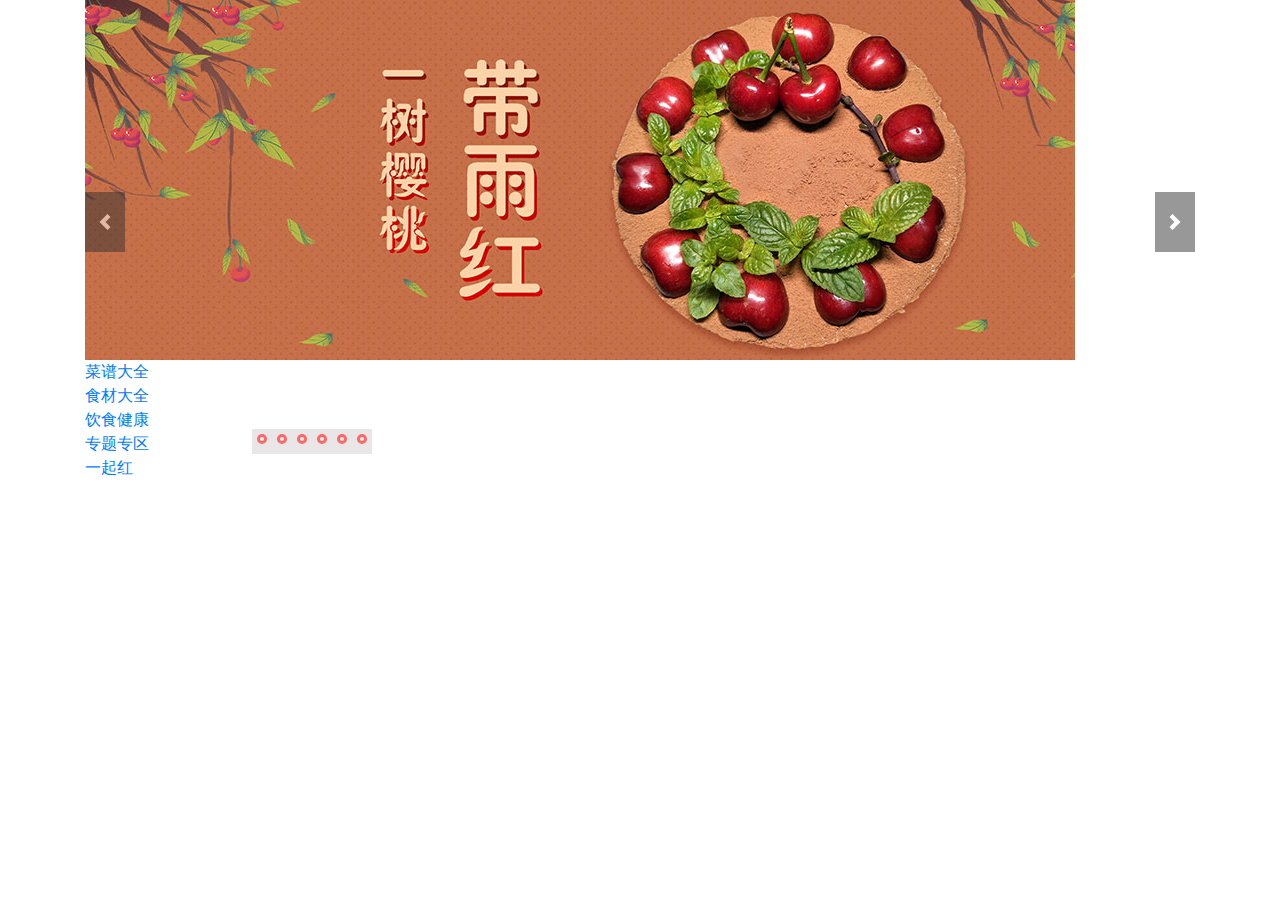
<file: Food_Mall/cate/index.html>
<!DOCTYPE html>
<html lang="en">
<head>
    <meta charset="UTF-8">
    <meta name="viewport" content="width=device-width, initial-scale=1.0">
    <meta http-equiv="X-UA-Compatible" content="ie=edge">
    <title>Document</title>
    <!-- 引入4个文件，必须注意导入顺序-->
    <link rel="stylesheet" href="../css/bootstrap.css"/>
    <script src="../js/jquery.min.js"></script>
    <script src="../js/popper.min.js"></script>
    <script src="../js/bootstrap.min.js"></script>
    <link rel="stylesheet" href="css/index.css">
</head>
<body>
    <div class="container">
        <div id="form" class="carousel" data-ride="carousel">
            <div class="carousel-inner">
                <div class="carousel-item active">
                    <a href="#">
                        <img src="img/index1.jpg" alt="">
                      </a>
                </div>
                <div class="carousel-item">
                    <a href="#">
                        <img src="img/index2.jpg" alt="">
                    </a>
                </div>
                <div class="carousel-item">
                    <a href="#">
                        <img src="img/index3.jpg" alt="">
                    </a>
                </div>
                <div class="carousel-item">
                    <a href="#">
                        <img src="img/index4.jpg" alt="">
                    </a>
                </div>
                <div class="carousel-item">
                    <a href="#">
                        <img src="img/index5.jpg" alt="">
                    </a>
                </div>
                <div class="carousel-item">
                    <a href="#">
                        <img src="img/index6.jpg" alt="">
                    </a>
                </div>
            </div>
            <!-- 左右小箭头 -->
            <a href="#form" data-slide="next" class="carousel-control-next">
                <span class="carousel-control-next-icon"></span>
            </a>
            <a href="#form" data-slide="prev" class="carousel-control-prev">
                <span class="carousel-control-prev-icon"></span>
            </a>
            <!-- 轮播指示器 -->
            <ul class="carousel-indicators">
                <li class="active" data-slide-to="0" data-target="#form"></li>
                <li data-slide-to="1" data-target="#form"></li>
                <li data-slide-to="2" data-target="#form"></li>
                <li data-slide-to="3" data-target="#form"></li>
                <li data-slide-to="4" data-target="#form"></li>
                <li data-slide-to="5" data-target="#form"></li>
            </ul>
            <div class="">
                <ul class="list-unstyled">
                    <li>
                        <a href="#">菜谱大全</a>
                    </li>
                    <li>
                        <a href="#">食材大全</a>
                    </li>
                    <li>
                        <a href="#">饮食健康</a>
                    </li>
                    <li>
                        <a href="#">专题专区</a>
                    </li>
                    <li>
                        <a href="#">一起红</a>
                    </li>
                </ul>
            </div>
        </div>
    </div>
</body>
</html>
</file>
<file: Food_Mall/cate/css/index.css>
.carousel-control-prev,.carousel-control-next{
    width:40px;height:60px;
    top:40%;
    background-color:#333;
}
.carousel-control-next-icon,.carousel-control-prev-icon{
    width:17px;height:30px;
    background-color:#333;
    font-size:12px;
    margin:15px 12px;
}
.carousel-indicators{
    width:120px;height:24.67px;
    background:#e8e6e7;
     
}
.carousel-indicators li{
    width:10px;height:10px;
    border:3px solid #ff6767;
    border-radius:50%;
    margin:5px;
    display:right;
}
</file>
